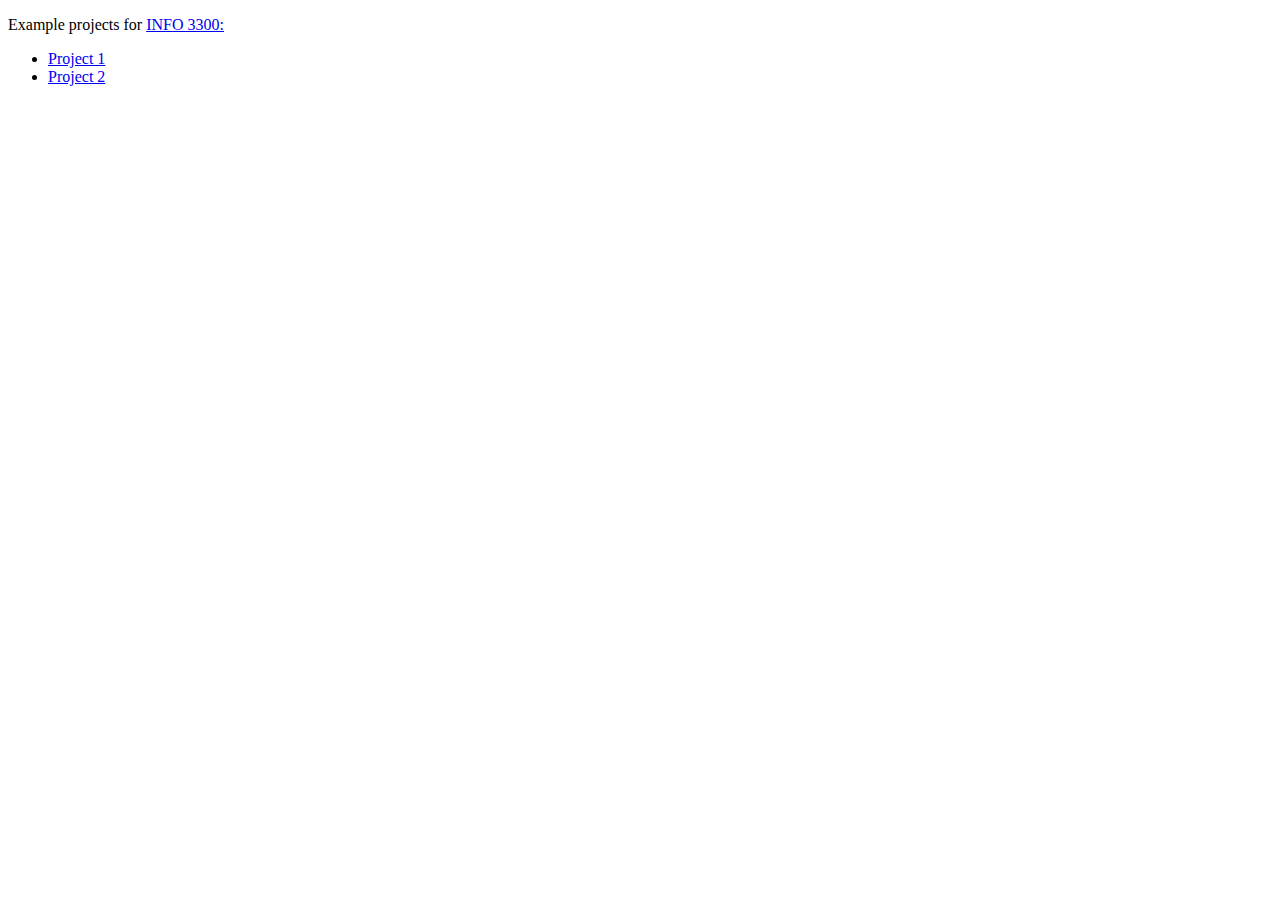
<file: index.html>
<!DOCTYPE html>
<html>
  <head>
    <meta charset="utf-8">
    <meta http-equiv="x-ua-compatible" content="ie=edge">
    <title>joshbcohen</title>
    <meta name="description" content="Personal site for joshbcohen, hosted on Github">
    <meta name="viewport" content="width=device-width, initial-scale=1">
  </head>
  <body>
    <p>Example projects for <a href="http://mimno.infosci.cornell.edu/info3300/">INFO 3300:</a></p>
    <ul>
      <li><a href="/info3300/project1">Project 1</a></li>
      <li><a href="/info3300/project2">Project 2</a></li>
    </ul>
  </body>
</html>
</file>
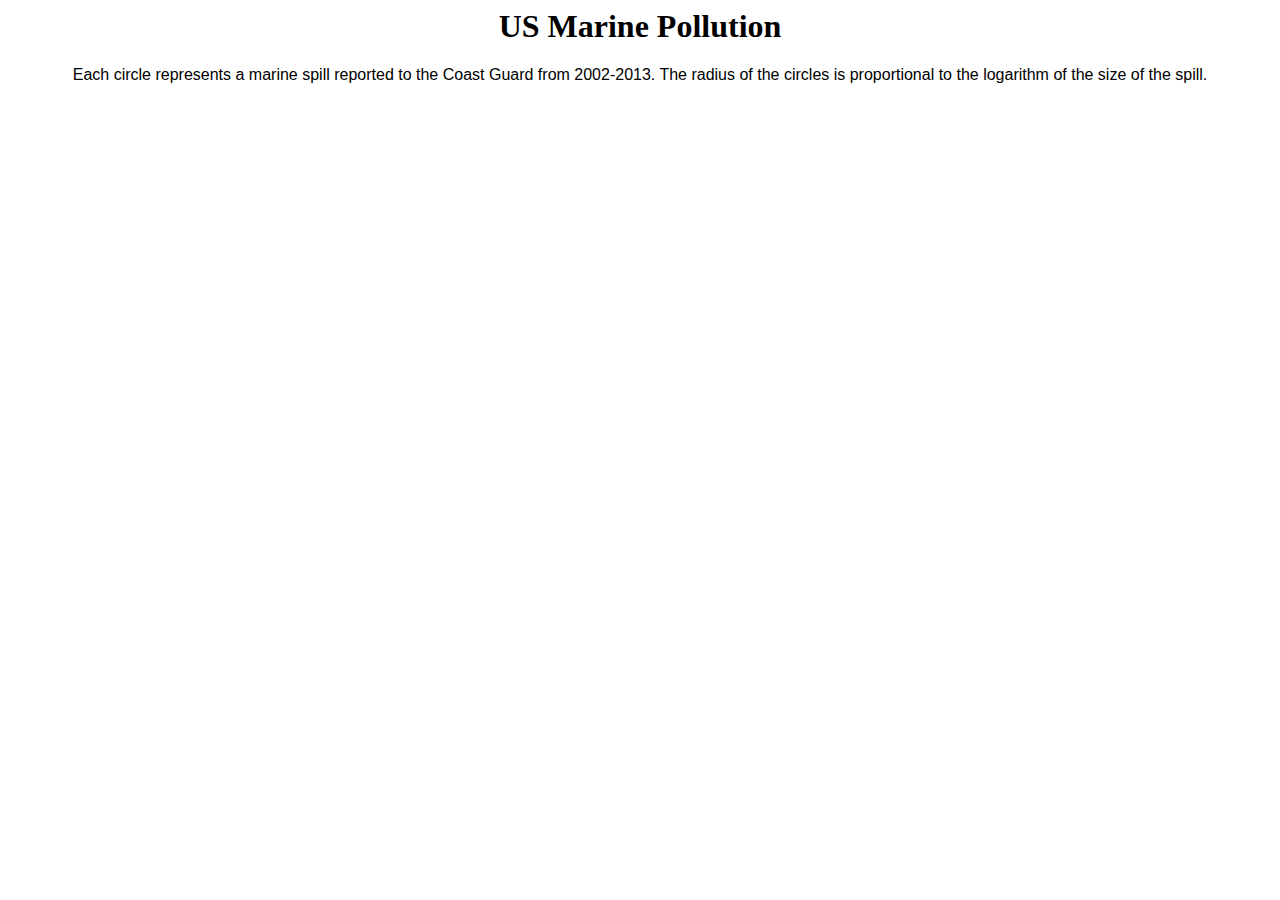
<file: info330project1/index.html>
<html>
<head>
	<script src="http://d3js.org/d3.v3.min.js"></script>
	<script src="http://d3js.org/topojson.v1.min.js"></script>
	<style>
		h1 { text-align: center; }
		p { font-family: sans-serif; }
		circle { stroke: #000000; 
			stroke-opacity: 0.5;
		}
		body {text-align: center;}
		#legendBox { fill: none; 
		stroke: #000000; }
	</style>
	<title>US Marine Pollution</title>
</head>
<body>
	<h1>US Marine Pollution</h1>
	<p>Each circle represents a marine spill reported to the Coast Guard from 2002-2013. The radius of the circles
	is proportional to the logarithm of the size of the spill. </p>
<!-- 	<div id="lineplot"></div> -->
	<div id="map"></div>
	<div id ="gulfmap"></div>
	<script src="projectCode.js"></script>
</body>
</html>
</file>
